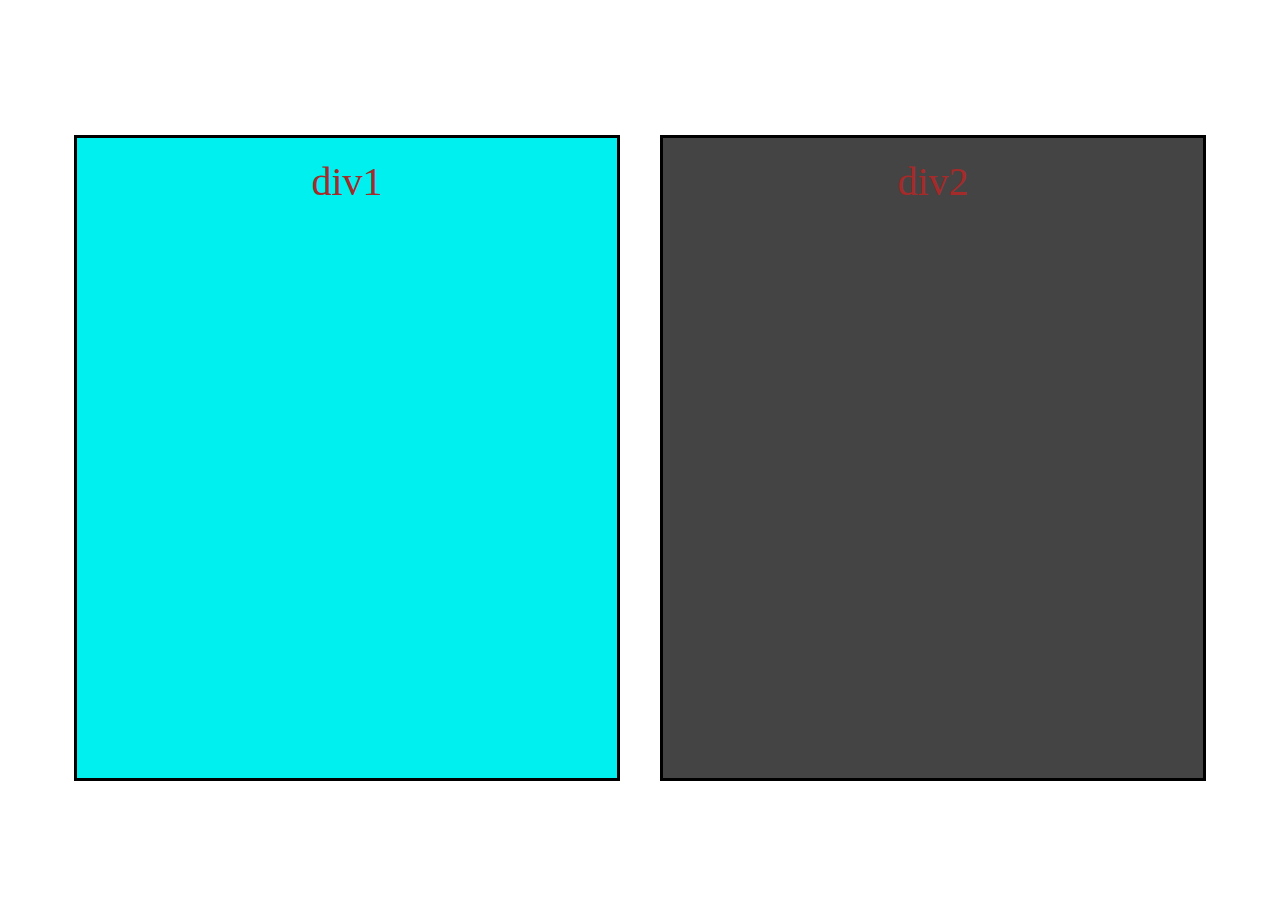
<file: esercizio-10-FOR/index.html>
<!DOCTYPE html>
<html lang="en">
<head>
    <meta charset="UTF-8">
    <meta name="viewport" content="width=device-width, initial-scale=1.0">
    <link rel="stylesheet" href="style.css">
    <title>Document</title>
</head>
<body>
    <div class="container">
        <div class="item">div1</div>
        <div class="item">div2</div>
    </div>
    
</body>
</html>
</file>
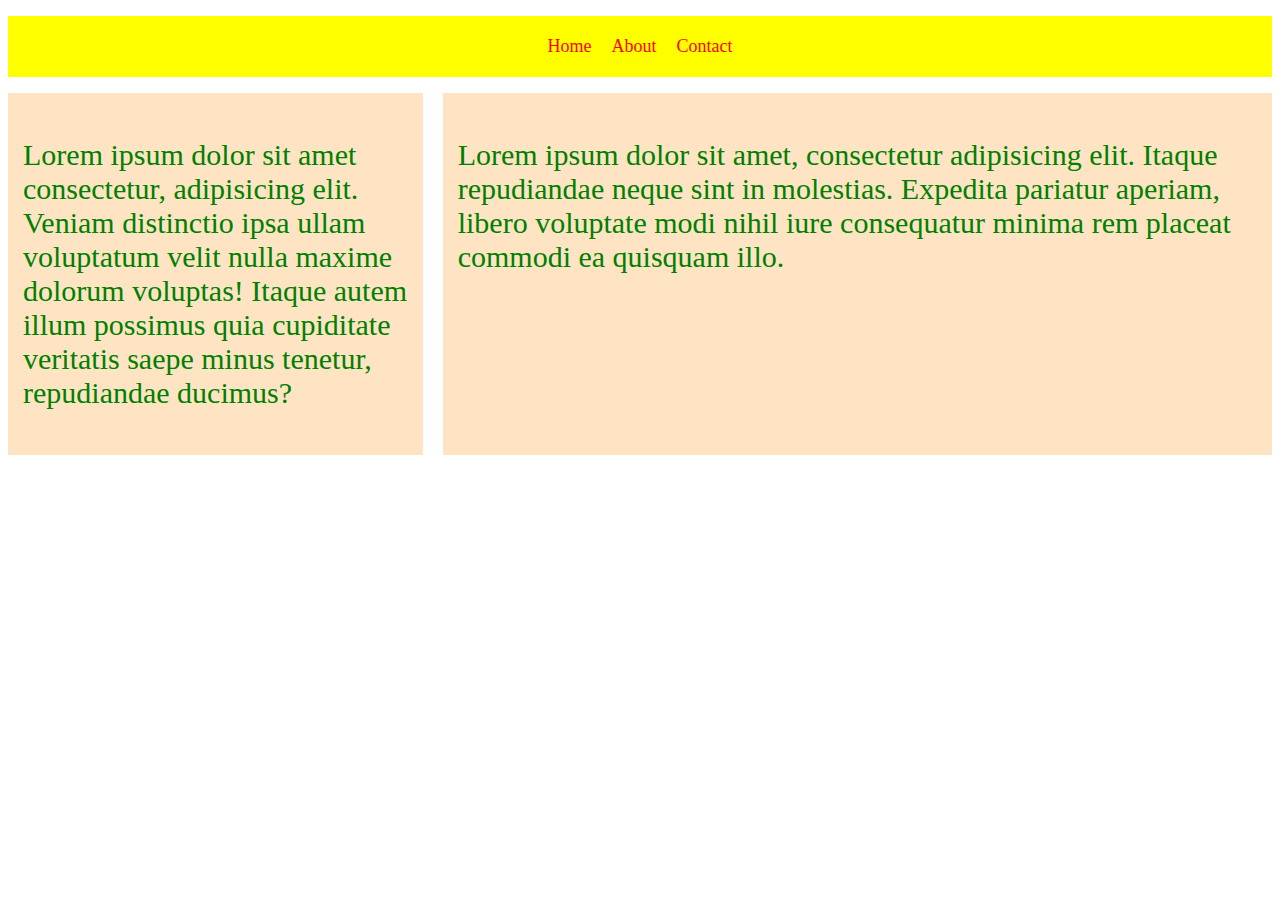
<file: esercizio-5-contenitori/index.html>
<!DOCTYPE html>
<html lang="en">

<head>
    <meta charset="UTF-8">
    <meta name="viewport" content="width=device-width, initial-scale=1.0">
    <link rel="stylesheet" href="style.css">
    <title>Document</title>
</head>

<body>
    <nav>
        <ul>
            <li>Home </li>
            <li>About</li>
            <li>Contact</li>
        </ul>
    </nav>
    <div class="container">
        <div class="box box-1">
            <p>Lorem ipsum dolor sit amet consectetur, adipisicing elit. Veniam distinctio ipsa ullam voluptatum velit
                nulla maxime dolorum voluptas! Itaque autem illum possimus quia cupiditate veritatis saepe minus
                tenetur, repudiandae ducimus?</p>
        </div>

        <div class="box box-2">
            <p>Lorem ipsum dolor sit amet, consectetur adipisicing elit. Itaque repudiandae neque sint in molestias.
                Expedita pariatur aperiam, libero voluptate modi nihil iure consequatur minima rem placeat commodi ea
                quisquam illo.</p>
        </div>
    </div>


</body>

</html>
</file>
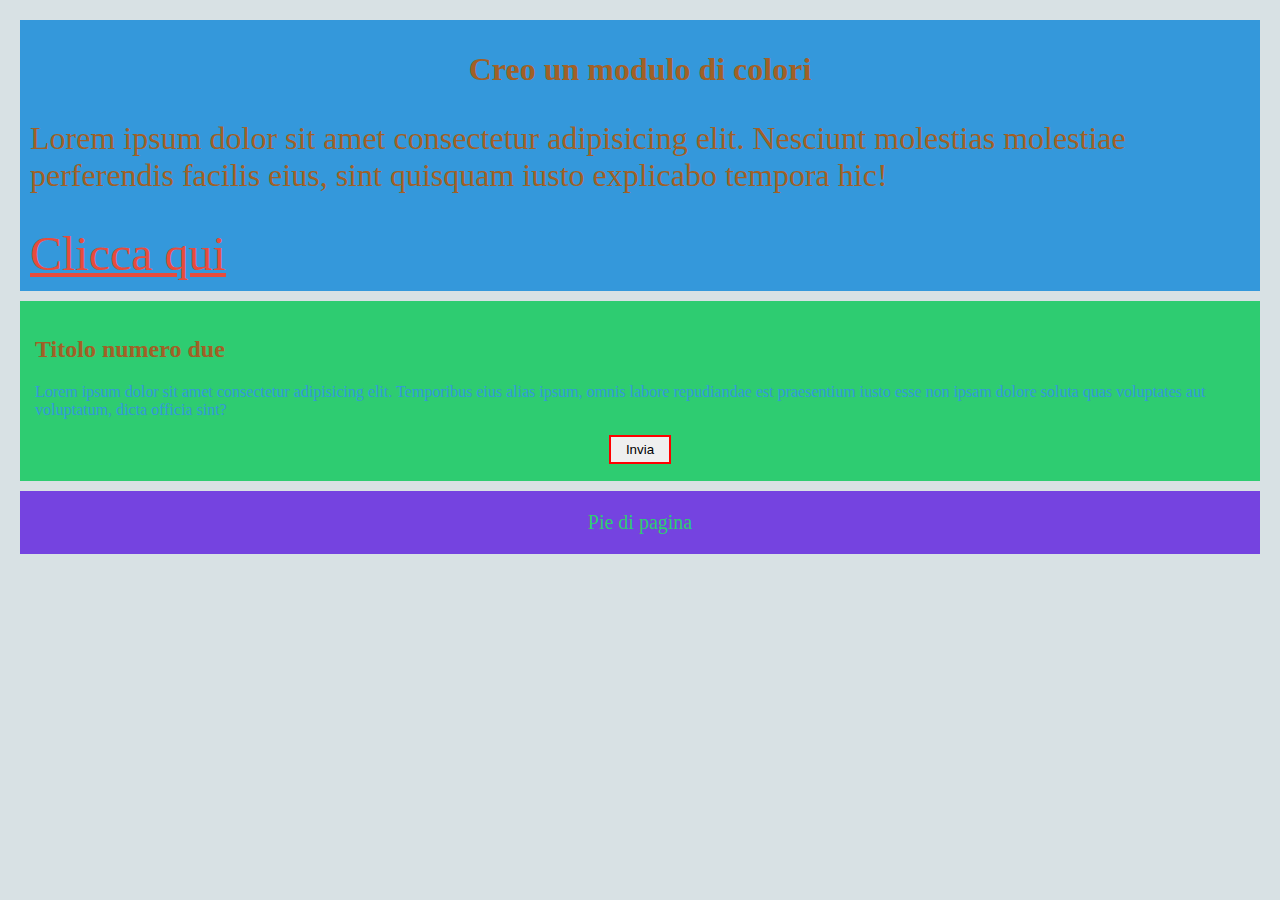
<file: esercizio-6-modulo-colori/index.html>
<!DOCTYPE html>
<html lang="en">

<head>
    <meta charset="UTF-8">
    <meta name="viewport" content="width=device-width, initial-scale=1.0">
    <link rel="stylesheet" href="style.css">
    <title>Document</title>
</head>

<body>
    <header>
        <h1>Creo un modulo di colori</h1>
        <p>Lorem ipsum dolor sit amet consectetur adipisicing elit. Nesciunt molestias molestiae perferendis facilis
            eius, sint quisquam iusto explicabo tempora hic!</p>
        <a href="">Clicca qui</a>
    </header>

    <section>
        <h2>Titolo numero due</h2>
        <p>Lorem ipsum dolor sit amet consectetur adipisicing elit. Temporibus eius alias ipsum, omnis labore
            repudiandae est praesentium iusto esse non ipsam dolore soluta quas voluptates aut voluptatum, dicta officia
            sint?</p>
        <button class="Invia">
            Invia
        </button>
    </section>

    <footer>Pie di pagina</footer>
</body>

</html>
</file>
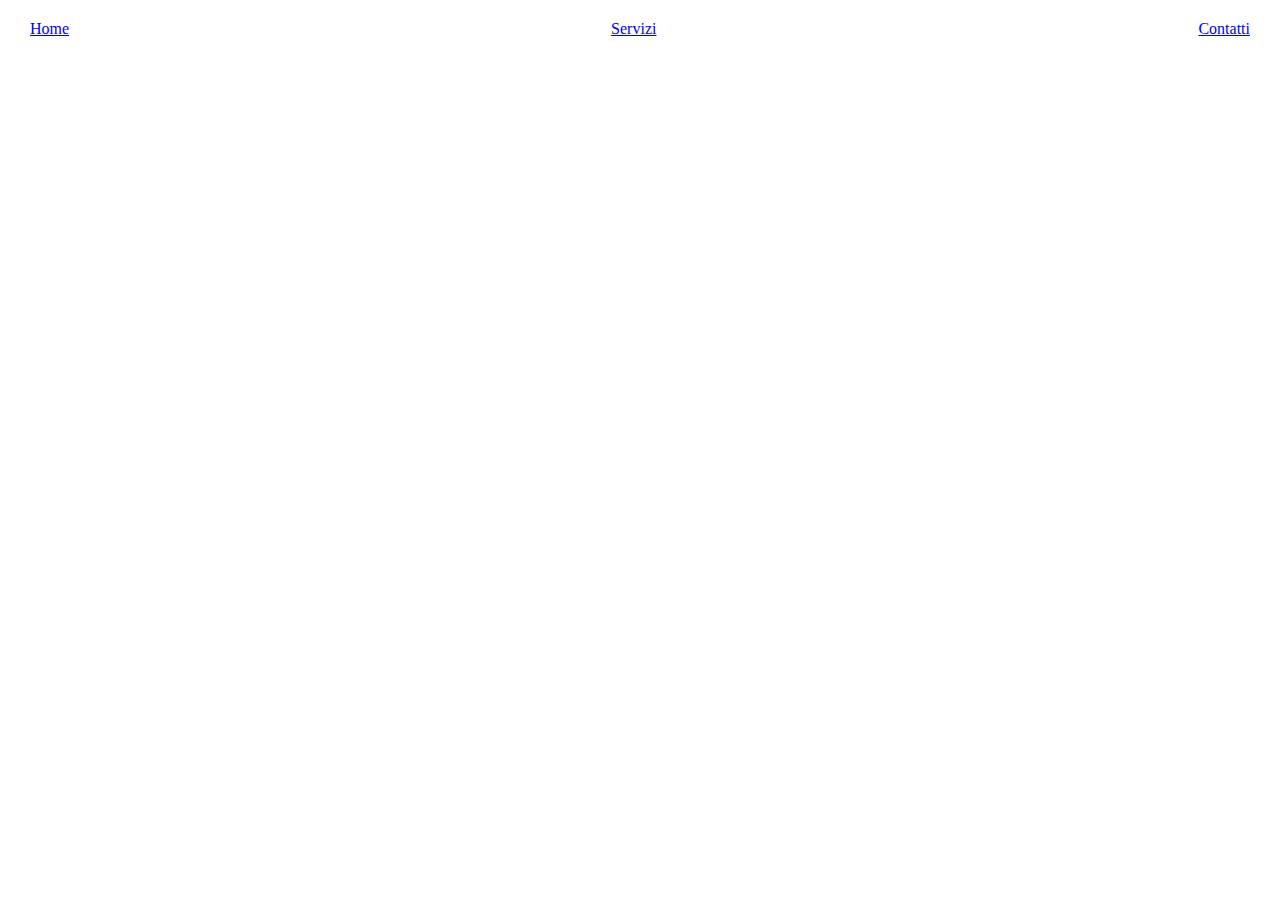
<file: esercizio-7-theme/index.html>
<!DOCTYPE html>
<html lang="en">
<head>
    <meta charset="UTF-8">
    <meta name="viewport" content="width=device-width, initial-scale=1.0">
    <link rel="stylesheet" href="style.css">
    <title>Document</title>
</head>
<body>
    <header>
        <div class="navbar">
            <a href="navbar-link">Home</a>
            <a href="navbar-link">Servizi</a>
            <a href="navbar-link">Contatti</a>
            
        </div>
    </header>
    
</body>
</html>
</file>
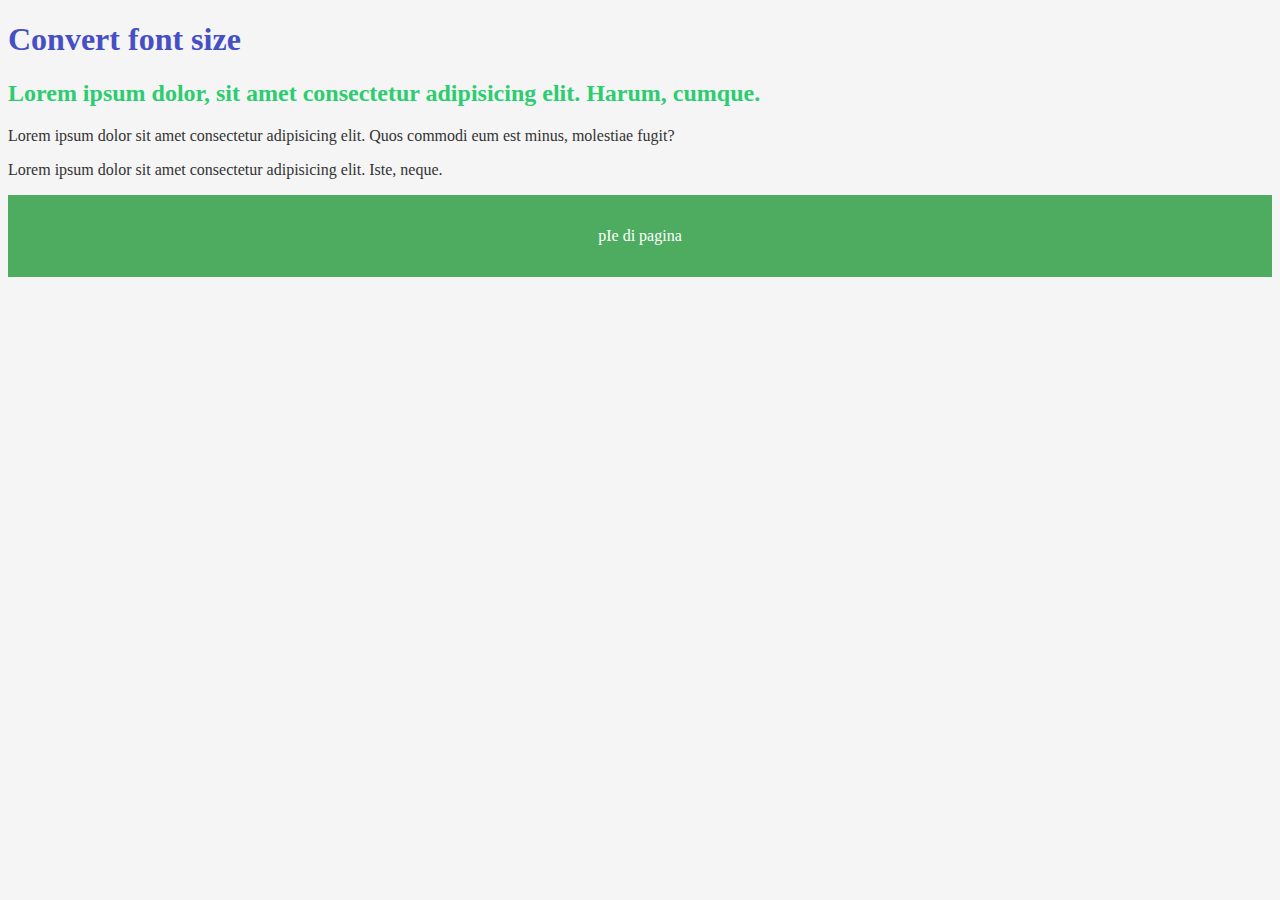
<file: esercizio-8-convert-font-size/index.html>
<!DOCTYPE html>
<html lang="en">
<head>
    <meta charset="UTF-8">
    <meta name="viewport" content="width=device-width, initial-scale=1.0">
    <link rel="stylesheet" href="style.css">
    <title>Document</title>
</head>
<body>
    
    <header>
        <h1>Convert font size</h1>
        <h2>Lorem ipsum dolor, sit amet consectetur adipisicing elit. Harum, cumque.</h2>
    </header>

    <main>
        <section>
            <p>Lorem ipsum dolor sit amet consectetur adipisicing elit. Quos commodi eum est minus, molestiae fugit?</p>
            <p>Lorem ipsum dolor sit amet consectetur adipisicing elit. Iste, neque.</p>
        </section>
    </main>

    <footer>pIe di pagina</footer>
    
</body>
</html>
</file>
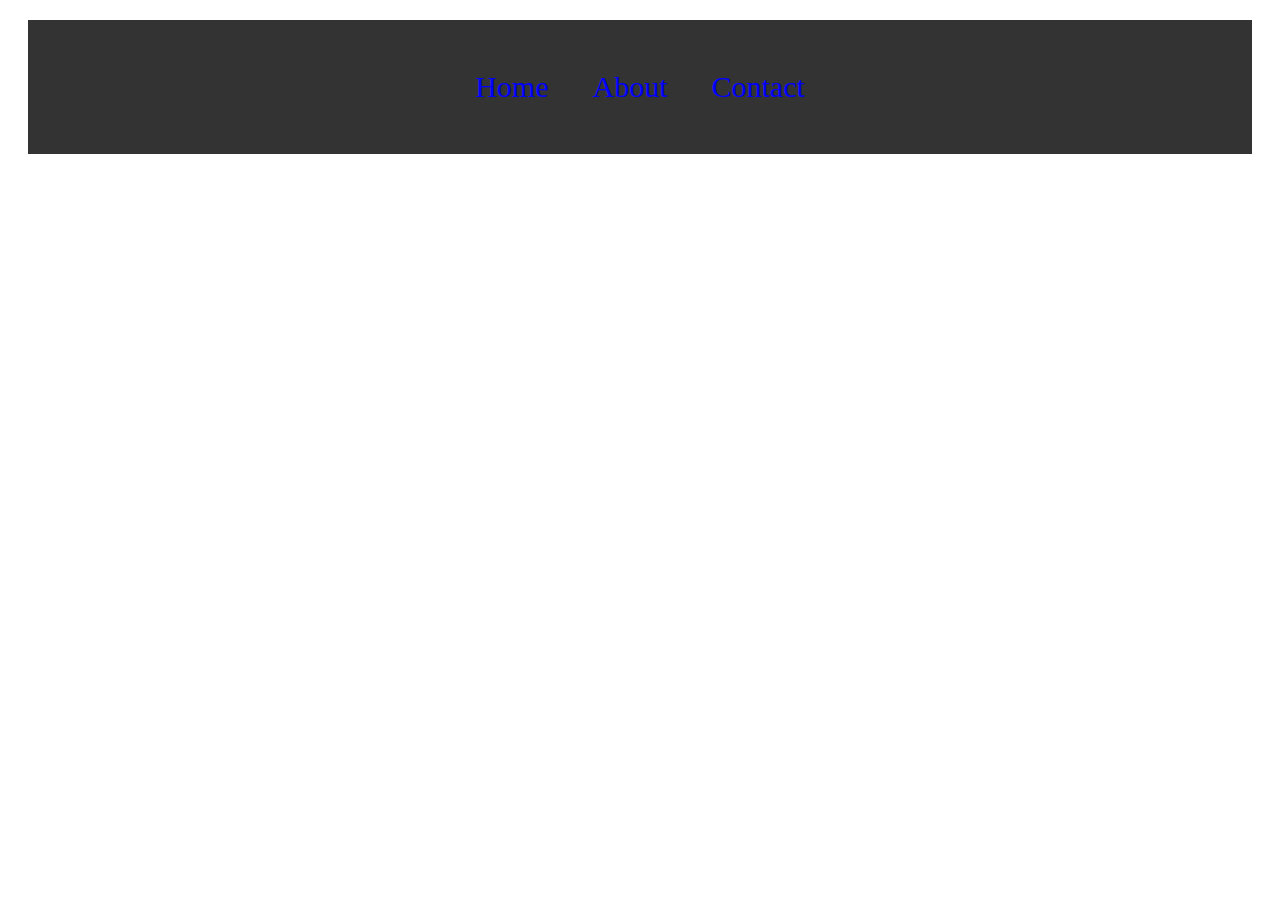
<file: esercizio-9-if-condizionale/index.html>
<!DOCTYPE html>
<html lang="en">
<head>
    <meta charset="UTF-8">
    <meta name="viewport" content="width=device-width, initial-scale=1.0">
    <link rel="stylesheet" href="style.css">
    <title>Document</title>
</head>
<body>
    <div class="navbar">
        <a href="" class="item-nav">Home</a>
        <a href="" class="item-nav">About</a>
        <a href="" class="item-nav">Contact</a>
    </div>
    
</body>
</html>
</file>
<file: esercizio-10-FOR/style.css>
.container {
  display: flex;
  justify-content: center;
  align-items: center;
  height: 100vh;
}
.container .item {
  width: 500px;
  height: 600px;
  text-align: center;
  margin: 20px;
  padding: 20px;
  color: brown;
  font-size: 40px;
  border: 3px solid black;
}
.container .item:nth-child(1) {
  background-color: #00f0f0;
}
.container .item:nth-child(2) {
  background-color: #444;
}/*# sourceMappingURL=style.css.map */
</file>
<file: esercizio-5-contenitori/style.css>
nav {
  background-color: yellow;
  color: red;
}
nav ul {
  display: flex;
  justify-content: center;
  padding: 20px;
  gap: 20px;
}
nav ul li {
  list-style: none;
  font-size: 18px;
}
nav ul li:hover {
  color: green;
  cursor: pointer;
}

.container {
  display: grid;
  grid-template-columns: 1fr 2fr;
  gap: 20px;
}
.container .box {
  background-color: bisque;
  font-size: 30px;
  padding: 15px;
}
.container .box p {
  color: green;
}/*# sourceMappingURL=style.css.map */
</file>
<file: esercizio-6-modulo-colori/style.css>
body {
  margin: 10px;
  padding: 10px;
  background-color: #d8e1e4;
  color: #a16026;
}

header {
  background-color: #3498db;
  padding: 10px;
}
header h1 {
  text-align: center;
}
header p {
  font-size: 2em;
}
header a {
  color: #e74c3c;
  font-size: 3em;
}
header a:hover {
  color: green;
}

section {
  background-color: #2ecc71;
  padding: 15px;
  margin: 10px 0;
}
section h2 {
  font-size: 1.5em;
}
section p {
  color: #3498db;
  font-size: 1em;
}
section .Invia {
  display: block;
  margin: 2px auto;
  padding: 5px 15px;
  border: 2px solid red;
}
section .Invia:hover {
  color: white;
  background-color: black;
  font-size: 20px;
}

footer {
  background-color: #7543e0;
  padding: 20px;
  color: #2ecc71;
  font-size: 20px;
  text-align: center;
}/*# sourceMappingURL=style.css.map */
</file>
<file: esercizio-7-theme/style.css>
body {
  margin: 0;
  padding: 0;
}

.navbar {
  display: flex;
  justify-content: space-between;
  align-items: center;
  padding: 20px 30px;
}
.navbar .navbar-link {
  color: inherit;
  text-decoration: none;
  margin: 0 15px;
  font-size: 40px;
  background-color: #ecf0f1;
  color: #2c3e50;
}
.navbar .navbar-link .navbar-link {
  color: #3498db;
}
.navbar .navbar-link .navbar-link:hover {
  color: #217dbb;
}/*# sourceMappingURL=style.css.map */
</file>
<file: esercizio-8-convert-font-size/style.css>
body {
  background-color: #f5f5f5;
  color: #333;
  font-size: 1;
}

h1 {
  font-size: 2;
  color: #4650c4;
}

h2 {
  font-size: 1.5;
  color: #2ecc71;
}

p {
  font-size: 2.375;
  color: #333;
}

footer {
  background-color: #4eac61;
  color: white;
  padding: 2em;
  text-align: center;
}/*# sourceMappingURL=style.css.map */
</file>
<file: esercizio-9-if-condizionale/style.css>
.navbar {
  background-color: #333333;
  padding: 30px;
  text-align: center;
  margin: 20px 20px;
}
.navbar .item-nav {
  display: inline-block;
  text-align: center;
  color: blue;
  margin: 20px 20px;
  text-decoration: none;
  font-size: 30px;
}
.navbar .item-nav:hover {
  background-color: #555577;
  color: #ff6ee4;
}/*# sourceMappingURL=style.css.map */
</file>
